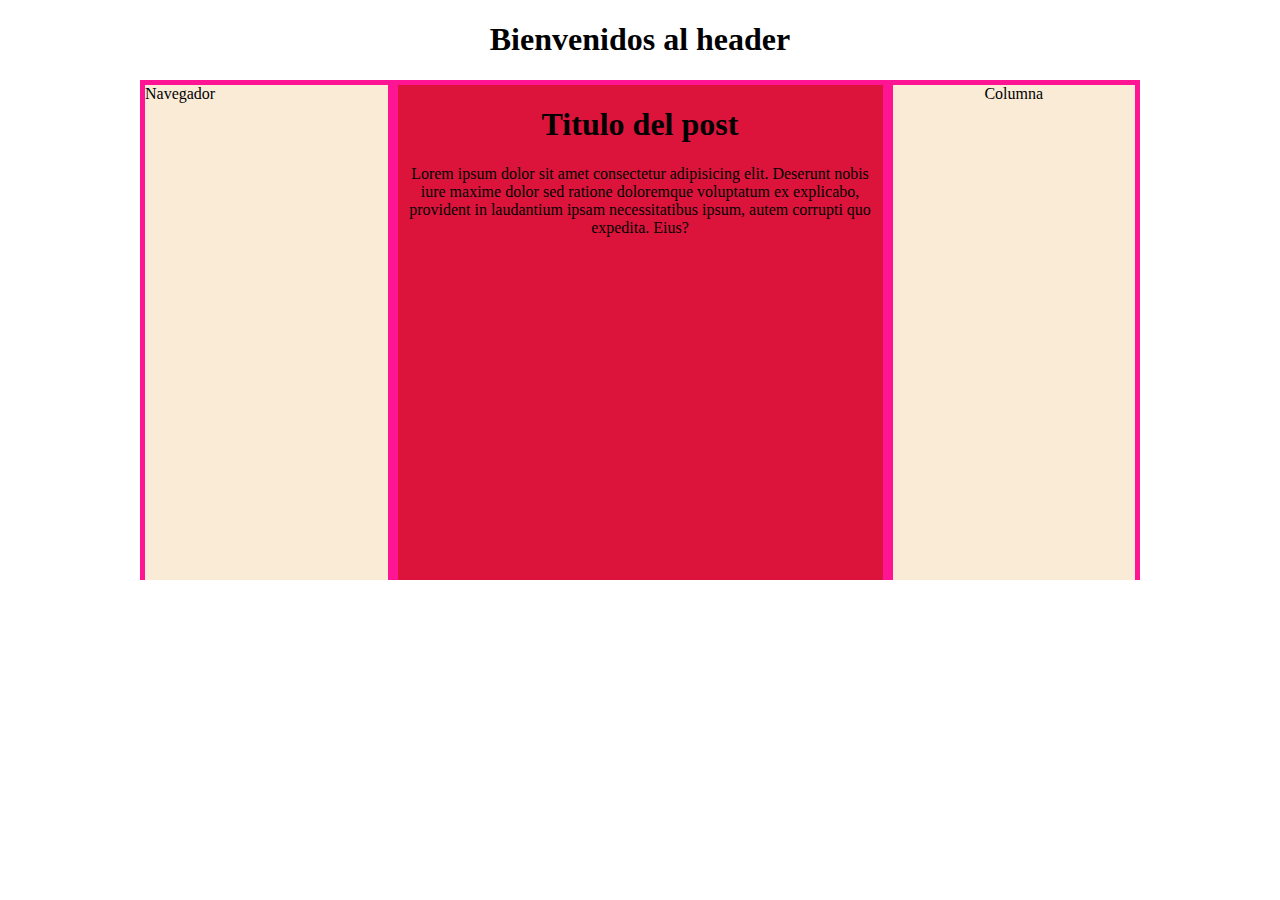
<file: Jossi/Cuarto/index.html>
<!DOCTYPE html>
<html lang="en">
<head>
    <meta charset="UTF-8">
    <meta name="viewport" content="width=device-width, initial-scale=1.0">
    <title>Document</title>
    <link rel="stylesheet" href="estilos.css">
</head>
<body>

<h1 style="text-align: center;">Bienvenidos al header</h1>
<div class="container" >
    <div class="item-1">Navegador</div>
    <div class="item-2">
        <h1>
            Titulo del post
        </h1>


        <p>Lorem ipsum dolor sit amet consectetur adipisicing elit. Deserunt nobis iure maxime dolor sed ratione doloremque voluptatum ex explicabo, provident in laudantium ipsam necessitatibus ipsum, autem corrupti quo expedita. Eius?</p>
    </div>
    <div class="item-3">Columna</div>
</div>
</body>
</html>
</file>
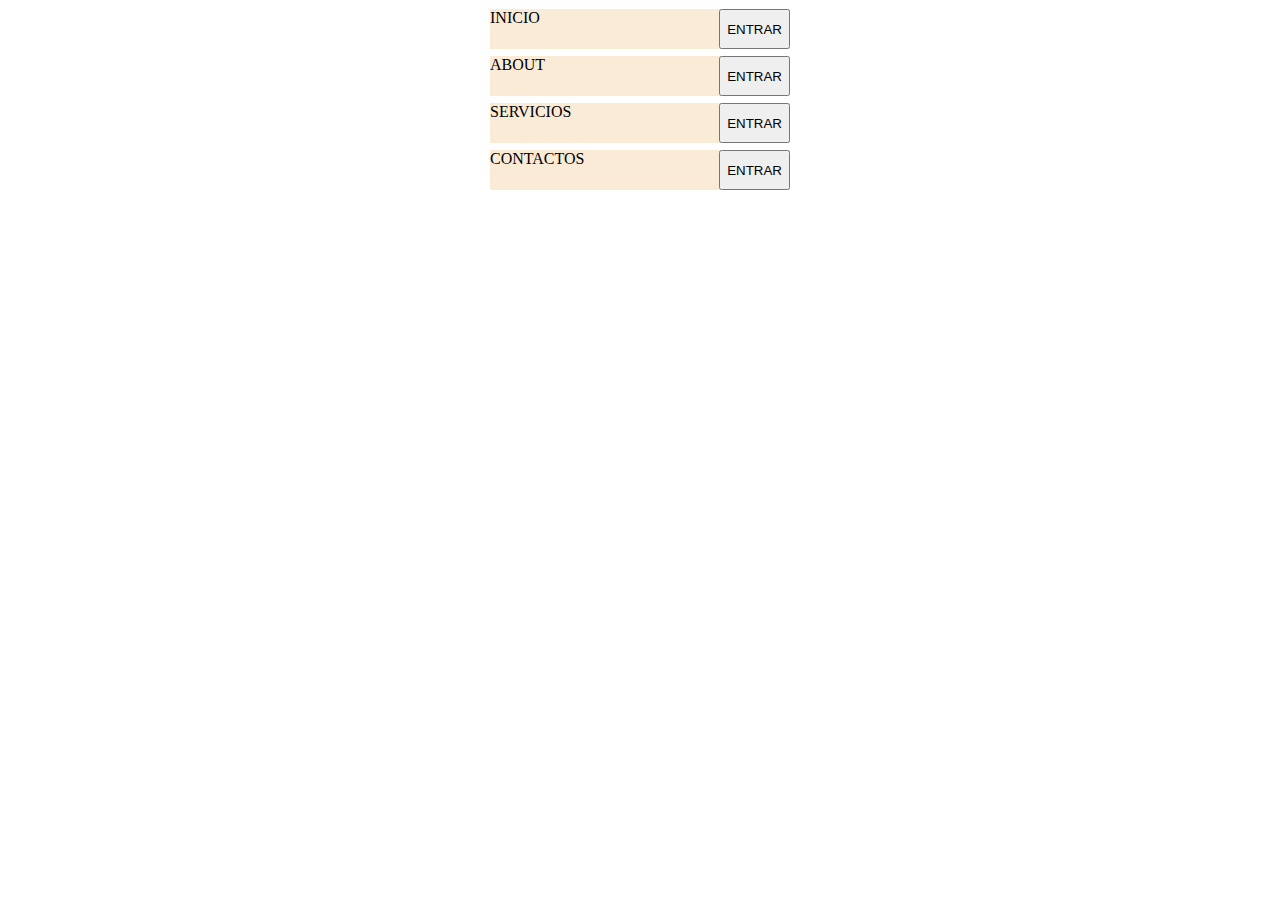
<file: Jossi/Primero/index.html>
<!DOCTYPE html>
<html lang="en">
<head>
    <meta charset="UTF-8">
    <meta name="viewport" content="width=device-width, initial-scale=1.0">
    <title>FlexBlox</title>
<link rel="stylesheet" href="estilos.css">  
</head>
<body>
    
    <div class="container-1 " >
        <div class ="item-1" >INICIO
        </div>
      <button>ENTRAR</button>
      
    </div>
    <div class="container-2">
        <div class="item-1">ABOUT</div>
        <button>ENTRAR</button>
     </div>
     <div class="container-3">
        <div class="item-1">SERVICIOS</div>
        <button>ENTRAR</button>
    </div>
    <div class="container-4">
        <div class="item-1">CONTACTOS</div>
        <button >ENTRAR</button>

    </div>

</body>
</html>
</file>
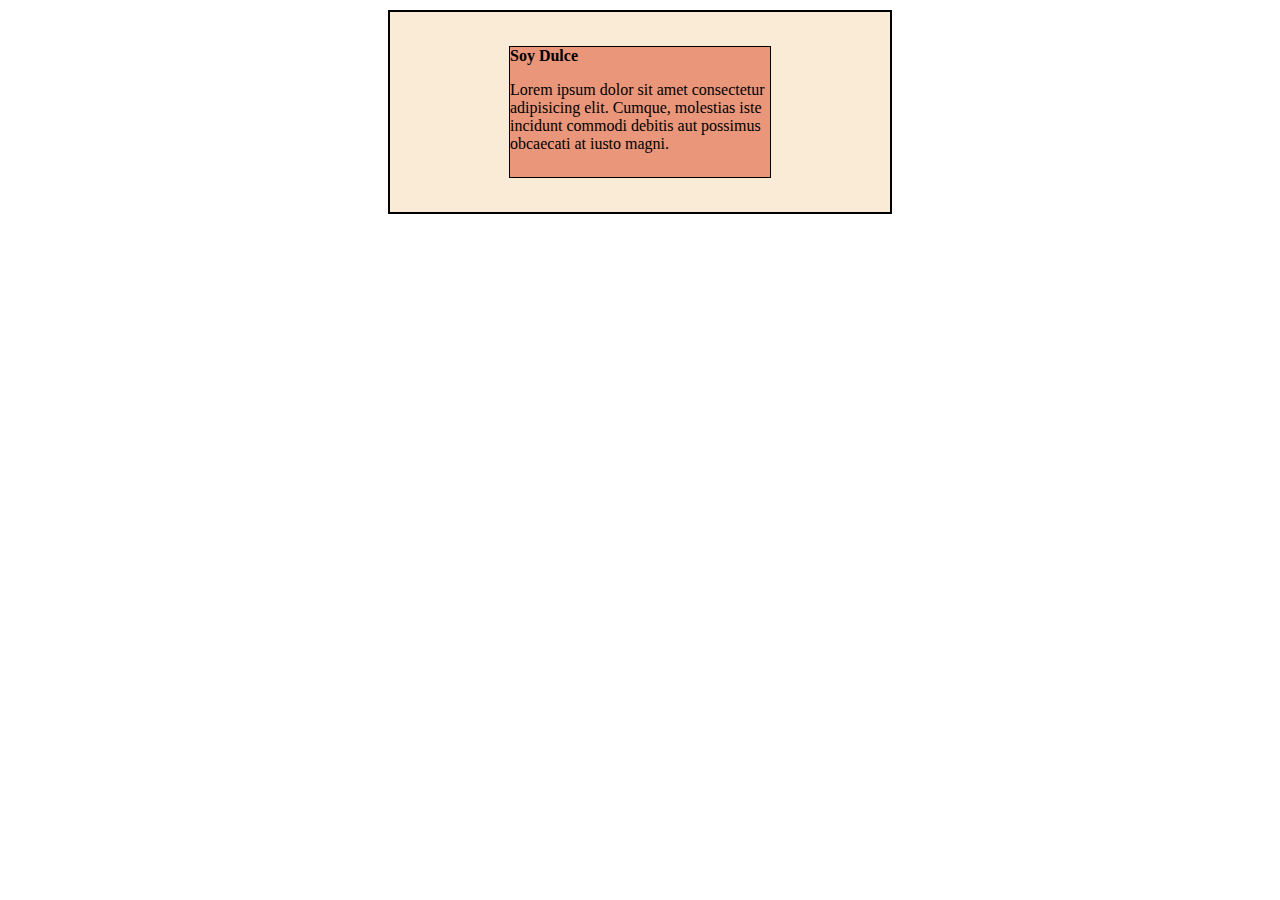
<file: Jossi/Segundo/index.html>
<!DOCTYPE html>
<html lang="en">
<head>
    <meta charset="UTF-8">
    <meta name="viewport" content="width=device-width, initial-scale=1.0">
    <title>Document</title>
    <link rel="stylesheet" href="estilos.css">
</head>
<body>
   <div class="container">
    <div class ="item-1" >
               
          <b>Soy Dulce</b>
        <p >Lorem ipsum dolor sit amet consectetur adipisicing elit. Cumque, molestias iste incidunt commodi debitis aut possimus obcaecati at iusto magni.</p>
    </div>
   </div>
    
</body>
</html>
</file>
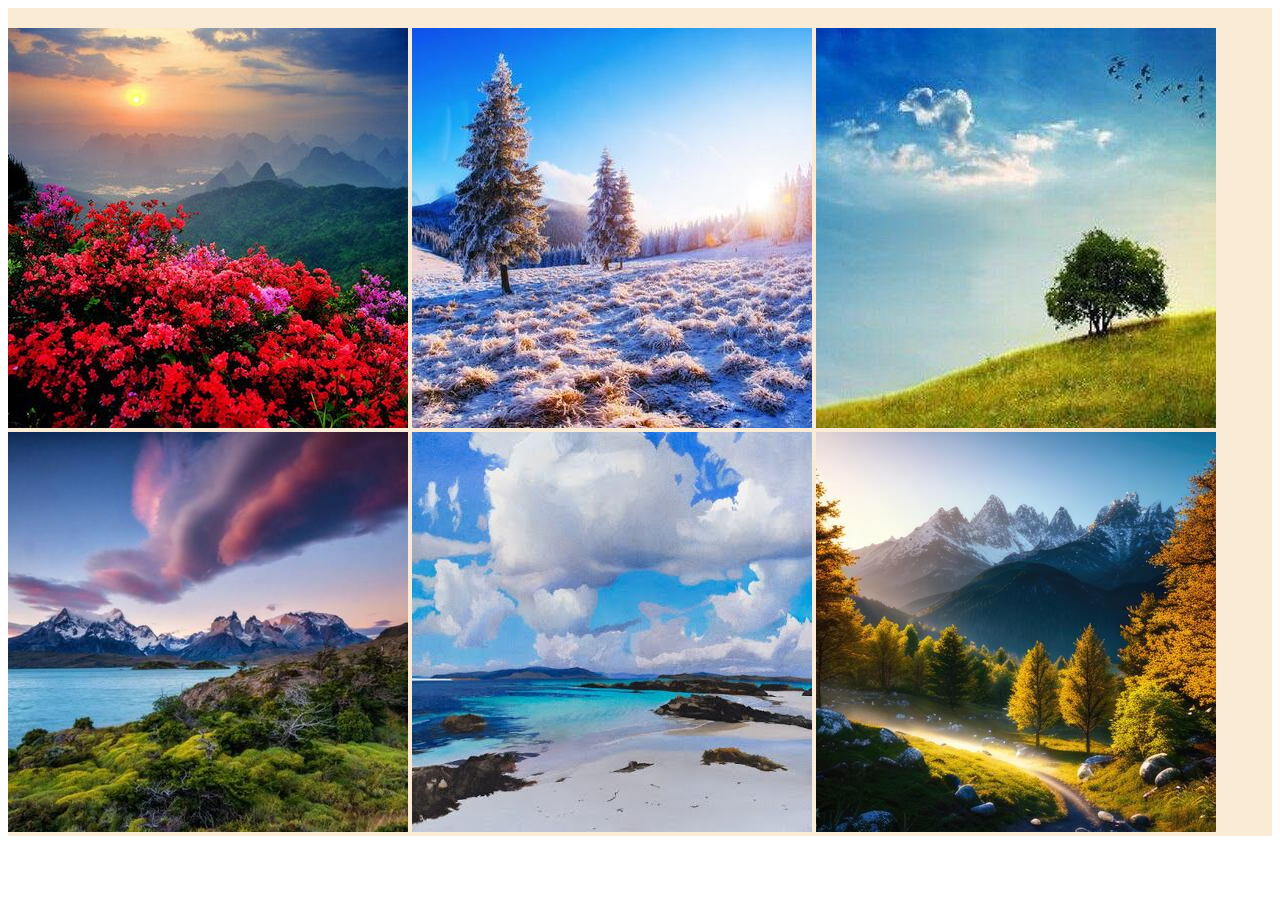
<file: Jossi/Tercero/index.html>
<!DOCTYPE html>
<html lang="en">
<head>
    <meta charset="UTF-8">
    <meta name="viewport" content="width=device-width, initial-scale=1.0">
    <title>Document</title>
    <link rel="stylesheet" href="estilos.css">
</head>
<body>
     <div class="container">
        <img src="./Img/d71279acdfb9f6f2b1d587eb15fbf96e.jpg" alt="foto">
        <img src="./Img/segunda imagen.jpg" alt="foto">
        <img src="./Img/tercera.jpeg" alt="foto">
        <img src="./Img/cuarta.jpg" alt="foto">
        <img src="./Img/quinta.jpg" alt="foto">
        <img src="./Img/sexta.jpg" alt="foto">

     </div>
</body>
</html>
</file>
<file: Jossi/Cuarto/estilos.css>
.container{  

    justify-content : space-between;
    margin: 10px auto;
    width: 1000px;
    height: 500px;
    display:flex;
    background-color: deeppink;
 
}
.item-1{
    background-color: antiquewhite;
    flex-grow: 5;
    width: 250px;
height: 495px;
margin: 5px;
}
.item-2{
    background-color: crimson;
    text-align: center;
    flex-grow: 10;
    width: 500px;
height: 495px;
margin: 5px;
}

.item-3{
    background-color: antiquewhite;
    text-align: center;
    flex-grow: 5;
    width: 250px;
height: 495px;
margin: 5px;
}
</file>
<file: Jossi/Primero/estilos.css>
.container-1,
.container-2,
.container-3,
.container-4{
    margin: 5px auto;
    background-color: antiquewhite;
    display: flex;
    border: 1px solid #ffffff;
    width: 300px;
    height: 40px;
    justify-content : space-between ;


}
</file>
<file: Jossi/Segundo/estilos.css>
.container{
justify-content : center ;
margin: 10px auto;
width: 500px;
height: 200px;
border: 2px solid black;
background-color:antiquewhite;
display: flex;
align-items: center;
}
.container .item-1{
width: 260px;
height: 130px;
border: 1px solid black;
margin: 5px;
}
.item-1{
    background-color:darksalmon;
}
</file>
<file: Jossi/Tercero/estilos.css>
.container{
    flex-direction: column;
    width: 100%;
    flex-wrap: wrap;
    justify-content: center;
    padding-top: 20px;
    background-color: antiquewhite;
}
.img{
    width: 450px;
    height: 220px;
    margin: 6px auto;
}
</file>
